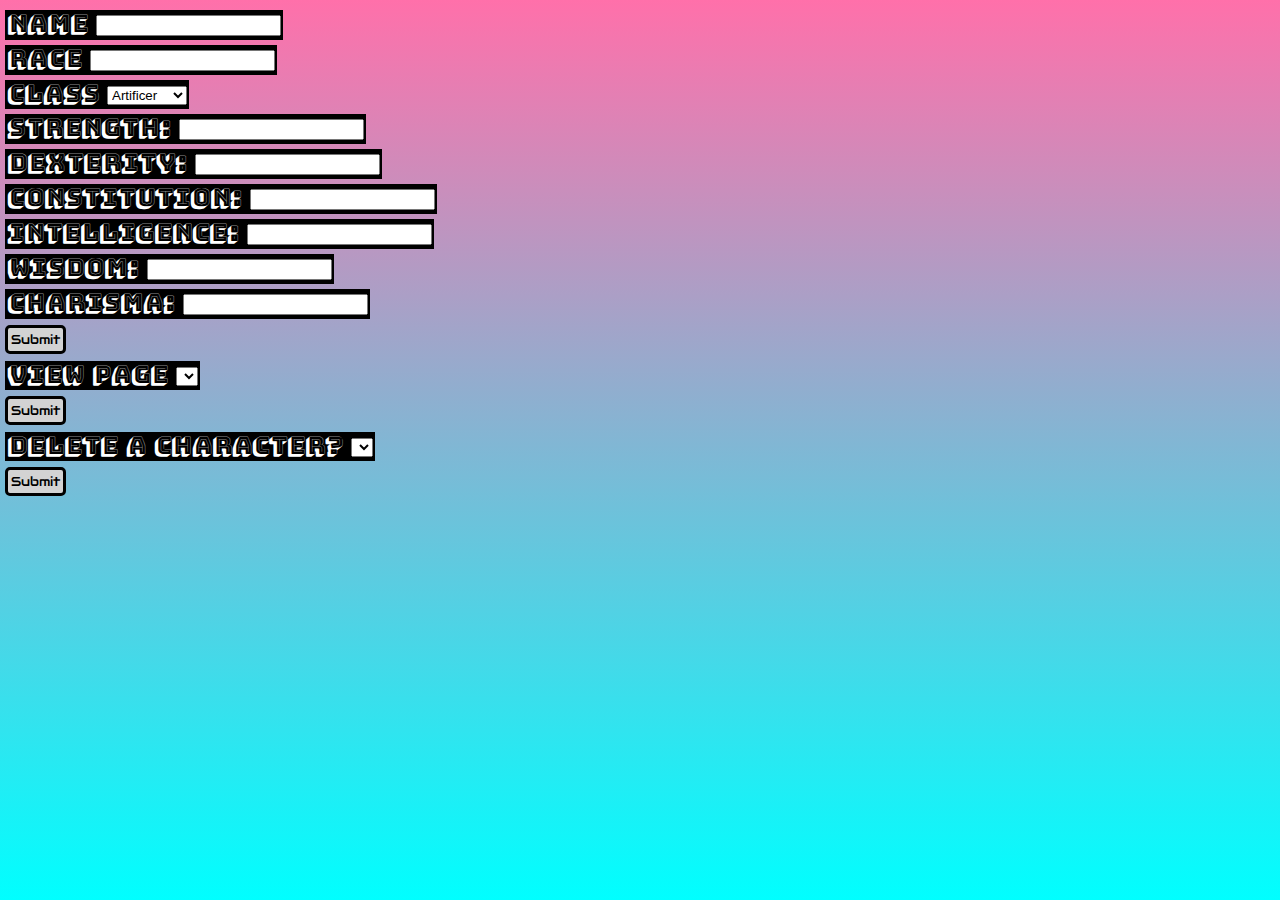
<file: index.html>
<!DOCTYPE html>
<html lang="en">
  <head>
    <meta charset="utf-8" />
    <link rel="stylesheet" href="css/reset.css" />
    <link rel="stylesheet" href="css/style.css" />
    <link rel="font" href="<link rel="preconnect" href="https://fonts.googleapis.com">
    <link rel="preconnect" href="https://fonts.gstatic.com" crossorigin>
    <link rel="preconnect" href="https://fonts.googleapis.com">
    <link rel="preconnect" href="https://fonts.gstatic.com" crossorigin>
    <link href="https://fonts.googleapis.com/css2?family=Audiowide&family=Bungee+Shade&display=swap" rel="stylesheet">
    <link href="https://fonts.googleapis.com/css2?family=Bungee+Shade&display=swap" rel="stylesheet">
    <link rel="preconnect" href="https://fonts.googleapis.com">
    <link rel="preconnect" href="https://fonts.googleapis.com">
    <link rel="preconnect" href="https://fonts.gstatic.com" crossorigin>
    <link href="https://fonts.googleapis.com/css2?family=Bungee+Shade&family=Press+Start+2P&display=swap" rel="stylesheet">
    <link href="https://fonts.googleapis.com/css2?family=Bungee+Shade&display=swap" rel="stylesheet">
  
    <title>Edit</title>
  </head>
  <body>
    <header></header>
    <main>
      <form id="form">
        <label>
          Name
          <input name="nameInput" required="required" id="nameInput"/>
        </label>
        <label>
          Race
          <input name="raceInput" required="required" id="raceInput"/>
        </label>
        <label>
          Class
          <select name="classInput" required="required" id="classInput">
            <option>Artificer</option>
            <option>Barbarian</option>
            <option>Bard</option>
            <option>Cleric</option>
            <option>Druid</option>
            <option>Fighter</option>
            <option>Monk</option>
            <option>Paladin</option>
            <option>Ranger</option>
            <option>Rogue</option>
            <option>Sorcerer</option>
            <option>Warlock</option>
            <option>Wizard</option>
          </select>
        </label>

        <feildset>
          <label>Strength:
            <input name="strengthInput" required="required" type="number" id="strengthInput"/>
          </label>
          <label>Dexterity:
            <input name="dexterityInput" required="required" type="number" id="dexterityInput"/>
          </label>
          <label>Constitution:
            <input name="constitutionInput" required="required" type="number" id="constitutionInput"/>
          </label>
          <label>Intelligence:
            <input name="intelligenceInput" required="required" type="number" id="intelligenceInput"/>
          </label>
          <label>Wisdom:
            <input name="wisdomInput" required="required" type="number" id="wisdomInput"/>
          </label>
          <label>Charisma:
            <input name="charismaInput" required="required" type="number" id="charismaInput"/>
          </label>
        </feildset>
        <input type="submit"/>
      </form>
      <form id="viewButton">
        <label>
          View Page
          <select name="pageSelect" id="characterList"></select>
        </label>
        <input type="submit">
      </form>
      <form id="deleteButton">
        <label>
          Delete a Character?
          <select name="deleteSelect" id="deleteList"></select>
        </label>
        <input type="submit">
      </form>
    </main>
    <footer></footer>
    <script src="js/app.js"></script>
  </body>
</html>
</file>
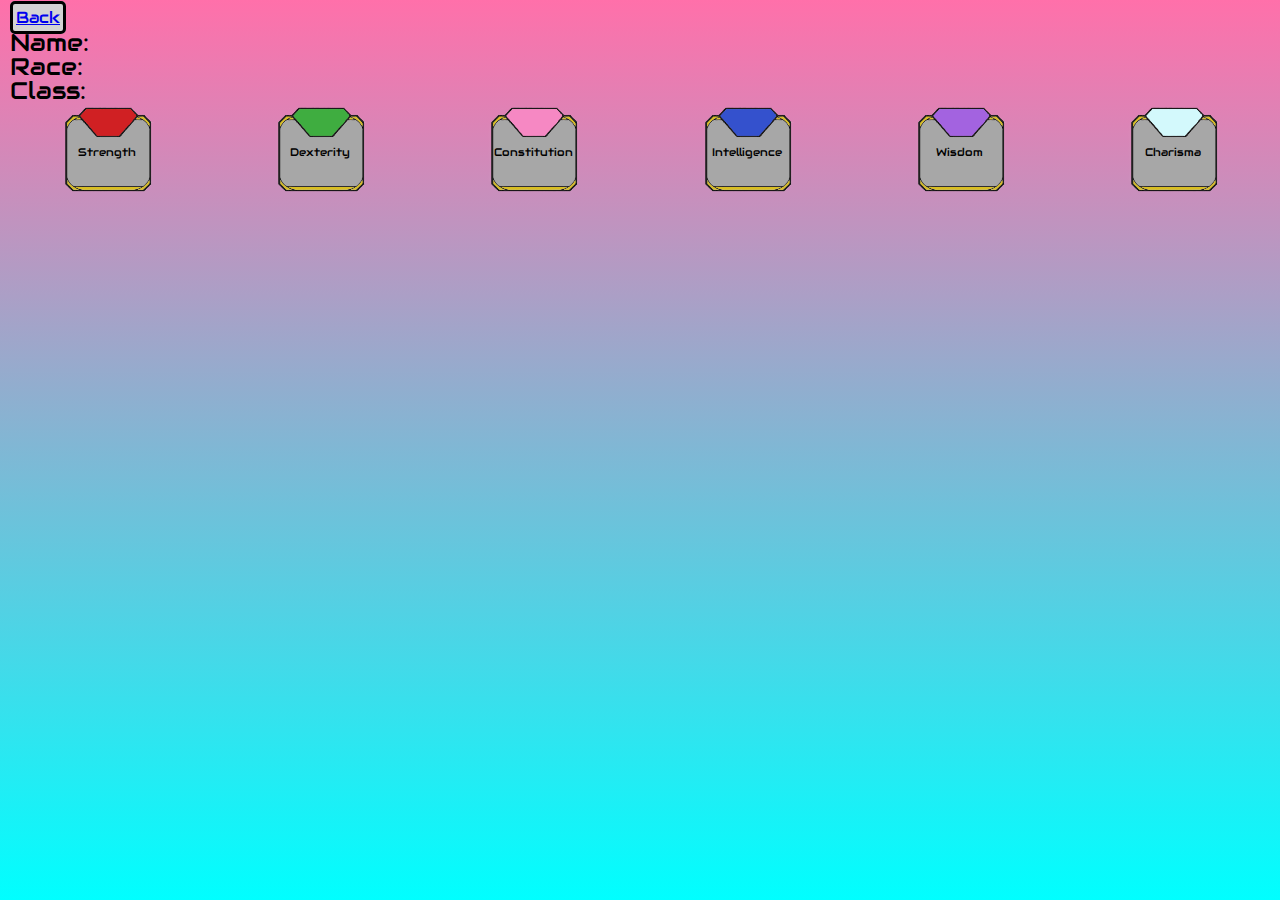
<file: sheet.html>
<!DOCTYPE html>
<html lang="en">
  <head>
    <meta charset="utf-8" />
    <link rel="stylesheet" href="css/reset.css" />
    <link rel="stylesheet" href="css/style.css" />
    <link rel="preconnect" href="https://fonts.googleapis.com">
    <link rel="preconnect" href="https://fonts.gstatic.com" crossorigin>
    <link href="https://fonts.googleapis.com/css2?family=Audiowide&family=Bungee+Shade&display=swap" rel="stylesheet">
    <link href="https://fonts.googleapis.com/css2?family=Bungee+Shade&display=swap" rel="stylesheet">
    <link rel="preconnect" href="https://fonts.googleapis.com">
    <link rel="preconnect" href="https://fonts.googleapis.com">
<link rel="preconnect" href="https://fonts.gstatic.com" crossorigin>
<link href="https://fonts.googleapis.com/css2?family=Bungee+Shade&family=Press+Start+2P&display=swap" rel="stylesheet">
    <title>Edit</title>
  </head>
  <body>
    <header>
      <nav><a href="index.html">Back</a></nav>
      <ul>
        <li>Name:</li><li>Race:</li><li>Class:</li>
      </ul>
      <ul>
      <li id="name"></li><li id="race"></li><li id="class"></li>
      </ul>
    </header>
    <main id="grid-container">
      <ul id="modList">
        <li id="strMod"></li>
        <li id="dexMod"></li>
        <li id="conMod"></li>
        <li id="intMod"></li>
        <li id="wisMod"></li>
        <li id="chaMod"></li>
      </ul>
      <ul id="backgrounds">
        <li><img src="img/strength-background.png" id="strength"></li>
        <li><img src="img/dexterity-background.png" id="dexterity"></li>
        <li><img src="img/constitution-background.png" id="constitution"></li>
        <li><img src="img/intelligence-background.png" id="intelligence"></li>
        <li><img src="img/wisdom-background.png" id="wisdom"></li>
        <li><img src="img/charisma-background.png" id="charisma"></li>
      </ul>
      <ul id="statValueList">
        <li id="stat0"></li>
        <li id="stat1"></li>
        <li id="stat2"></li>
        <li id="stat3"></li>
        <li id="stat4"></li>
        <li id="stat5"></li>
      </ul>
      <ul id="statNameList">
        <li>Strength</li>
        <li>Dexterity</li>
        <li>Constitution</li>
        <li>Intelligence</li>
        <li>Wisdom</li>
        <li>Charisma</li>
      </ul>
      </div>
    </main>
  </body>
  <script src="js/app.js"></script>
  <footer>
  </footer>
</file>
<file: css/style.css>
* {
    box-sizing: border-box;
}
body {
    background-image: linear-gradient(rgb(255, 112, 170), rgb(0, 255, 255)); 
    height: 100%;
    margin: 0;
    background-repeat: no-repeat;
    background-attachment: fixed;
}
html {
    height: 100%;
}
header {
    margin-top: 10px;
}
label {
    display: block;
    width:fit-content;
    font-family: 'Bungee Shade', cursive;
    font-size: x-large;
    color: white;
    background-color: black;
    margin: 5px;
    padding: 2px;
}
img {
    width: 100px;
}
header ul {
    display: inline-block;
    font-size: x-large;
    font-family: 'Audiowide', cursive;
}
a {
    margin-left: 10px;
    margin-bottom: 5px;
    font-family: 'Audiowide', cursive;
    background-color: lightgray;
    padding: 3px;
    border-radius: 5px;
    border: black solid;
}
header ul:first-of-type {
    margin-left: 10px;
    margin-top: 5px;
}
#grid-container {
    display: grid;
    grid-template-columns: 1, 1fr;
    grid-template-rows: 4, 1fr;  
}
#modList {
display: grid;
position: relative;
bottom: -27px;
grid-template-columns: repeat(6, 1fr);
text-align: center;
font-size: medium;
font-family: 'Press Start 2P', cursive;
}
#backgrounds {
display: grid;
grid-template-columns: repeat(6, 1fr);
justify-items: center;
cursor: pointer;
}
#statValueList {
display: grid;
grid-template-columns: repeat(6, 1fr);
text-align: center;
position: relative;
top: -55px;
font-size: x-large;
font-family: 'Press Start 2P', cursive;

}
#statNameList {
display: grid;
grid-template-columns: repeat(6, 1fr);
text-align: center;
position: relative;
top: -53px;
font-size: 11px;
font-family: 'Audiowide', cursive;
}
input {
    top: -2px;
    position: relative;
}
select {
    top: -2px;
    position: relative;
}
input[type='submit'] {
    margin-left: 5px;
    margin-top: 3px;
    font-family: 'Audiowide', cursive;
    background-color: lightgray;
    padding: 3px;
    border-radius: 5px;
    border: black solid;
}
</file>
